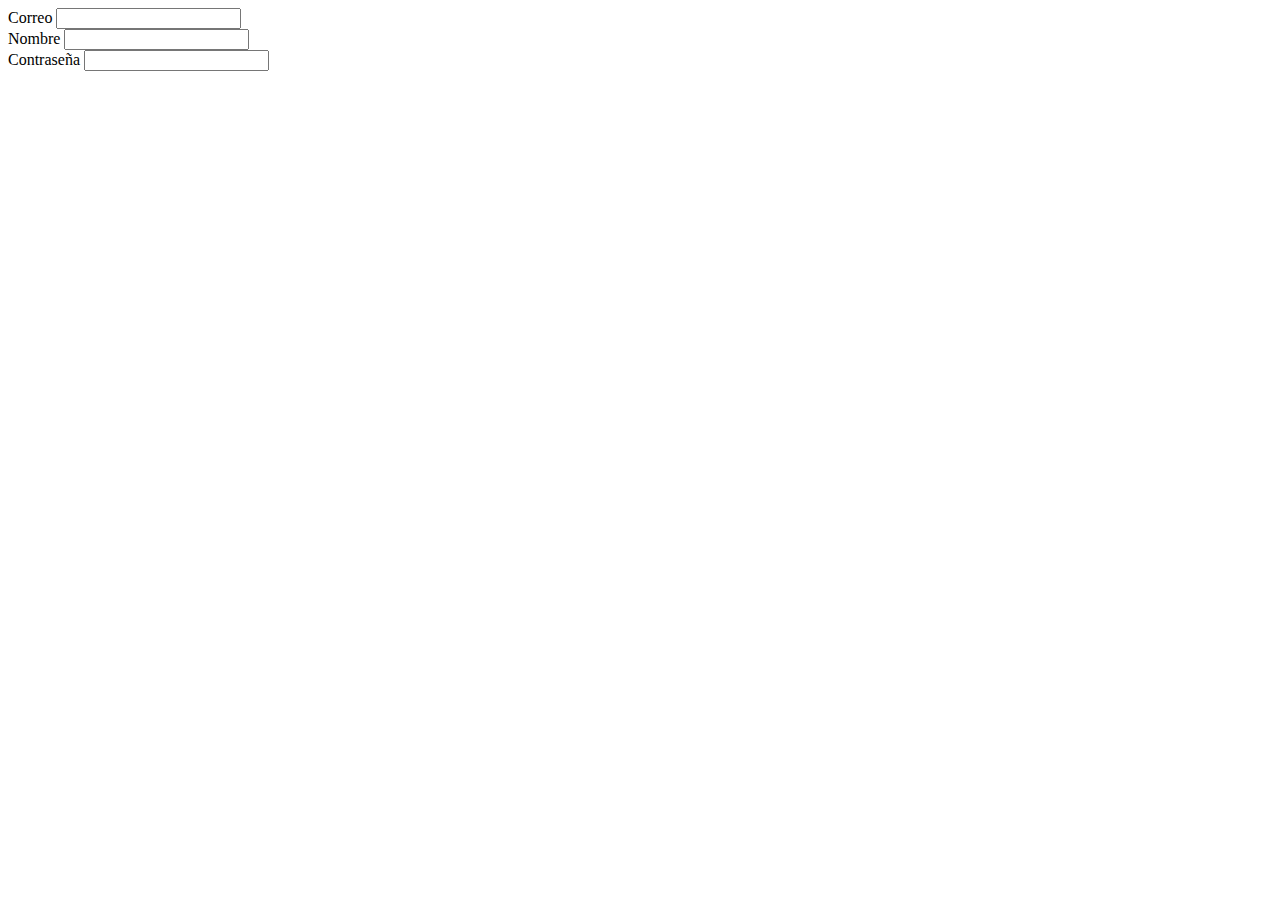
<file: index.html>
<!DOCTYPE html>
<html lang="en">
<head>
    <meta charset="UTF-8">
    <meta name="viewport" content="width=device-width, initial-scale=1.0">
    <title>Document</title>
</head>
<body>
    <main>
       <form>
         <label for="email">Correo</label>
         <input type="email" id="email" required>
         <br>

         <label for="name">Nombre</label>
         <input type="name" id="Nombre" required>
         <br>

         <label for="password">Contraseña</label>
         <input type="password" id="password" required>
       </form>
    </main>
</body>
</html>
</file>
